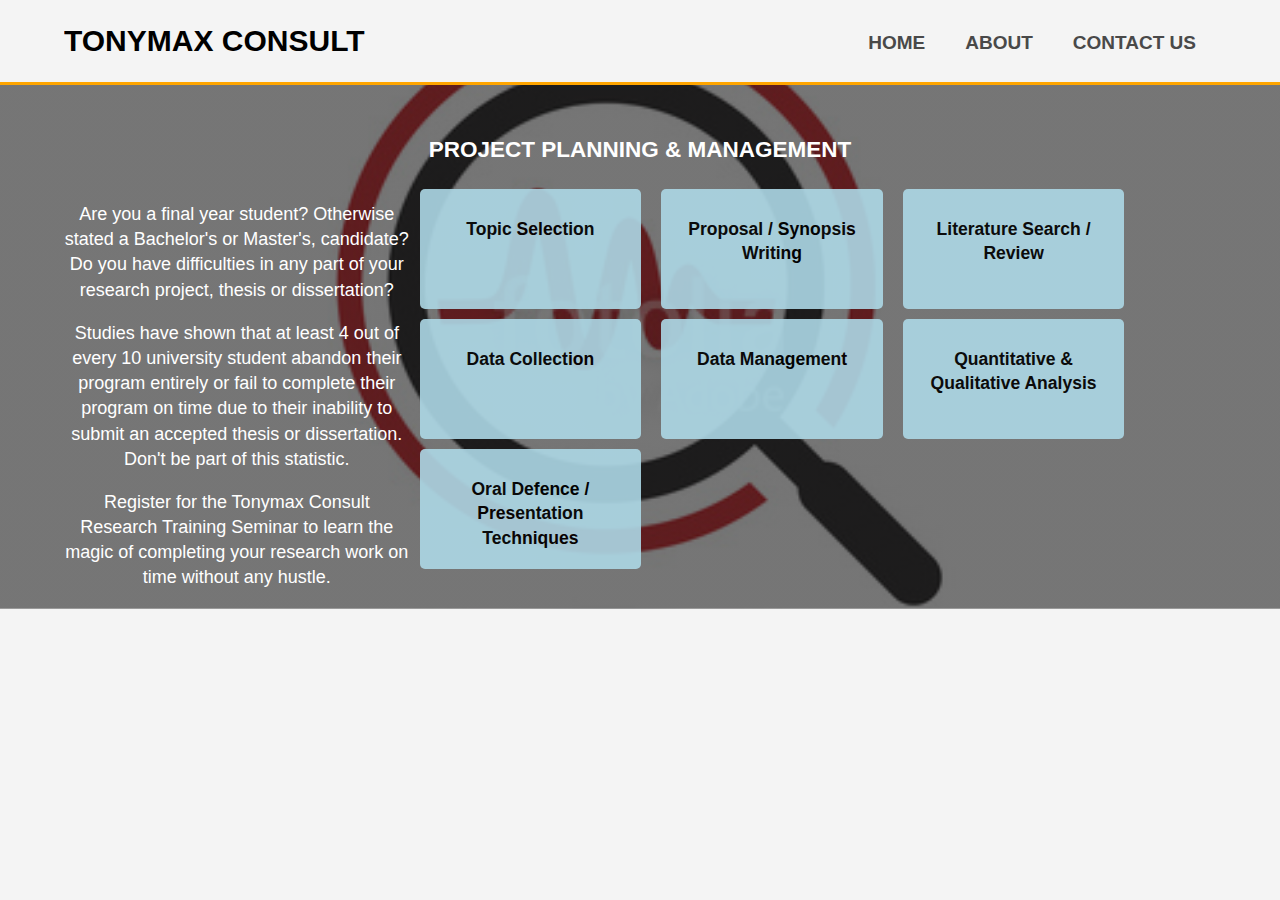
<file: assets/pages/acad.html>
<!DOCTYPE html>
<html>
<head>
	<title>TonyMax | Research</title>
	<meta charset="UTF-8">
	<meta name="viewport" name="width=device-width initial-scale=1">
	<link rel="stylesheet" type="text/css" href="../css/style.css">
	<link rel="stylesheet" href="../css/font-awesome/css/all.min.css">
</head>
<body>
		<header>
	        <div class="container">
	            <div id="branding">
	                <h1>TONYMAX CONSULT</h1>
	            </div>
	            <nav>
	                <ul>
	                    <li><a href="../../index.html">Home</a></li>
	                    <li><a href="../../#about_page">About</a></li>
	                    <li><a href="../../#newsletter">Contact Us</a></li>
	                </ul>
	            </nav>
	        </div>
        </header>
	<section id="acad_boxes">
		<div class="container">
			<h2>Project Planning & Management</h2>
			<div class="box-text">
				<p>
					Are you a final year student? Otherwise stated a Bachelor's or Master's, candidate? 
					Do you have difficulties in any part of your research project, thesis or dissertation?
				</p>
				<p>
					Studies have shown that at least 4 out of every 10 university student abandon their 
					program entirely or fail to complete their program on time due to their inability to 
					submit an accepted thesis or dissertation. Don't be part of this statistic.
				</p>
				<p>
					Register for the Tonymax Consult Research Training Seminar to learn the magic of completing
					your research work on time without any hustle.
				</p>
			</div>
			<div class="box-wraper">
				<a href="packages.html">
					<div class="box">
						<h3>Topic Selection</h3>
					</div>
				</a>
				<a href="packages.html">
					<div class="box">
						<h3>Proposal / Synopsis Writing</h3>
					</div>
				</a>
				<a href="packages.html">
					<div class="box">
						<h3>Literature Search / Review</h3>
					</div>
				</a>
				<a href="packages.html">
					<div class="box">
						<h3>Data Collection</h3>
					</div>
				</a>
				<a href="packages.html">
					<div class="box">
						<h3>Data Management</h3>
					</div>
				</a>
				<a href="packages.html">
					<div class="box">
						<h3>Quantitative & Qualitative Analysis</h3>
					</div>
				</a>
				<a href="packages.html">
					<div class="box">
						<h3>Oral Defence / Presentation Techniques</h3>
					</div>
				</a>
			</div>
		</div>
	</section>
</body>
</html>
</file>
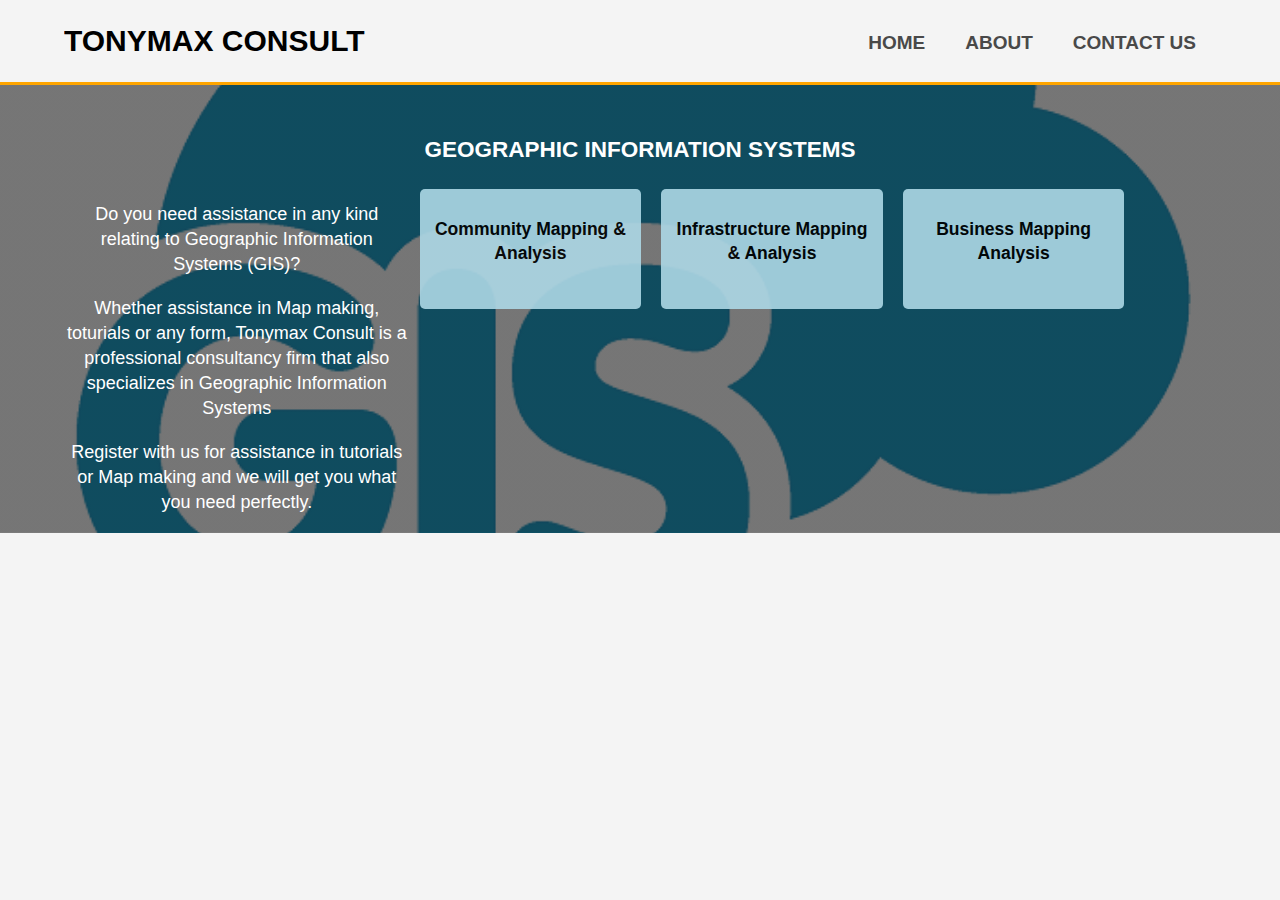
<file: assets/pages/gis.html>
<!DOCTYPE html>
<html>
<head>
	<title>TonyMax | GIS</title>
	<meta charset="UTF-8">
	<meta name="viewport" name="width=device-width initial-scale=1">
	<link rel="stylesheet" type="text/css" href="../css/style.css">
	<link rel="stylesheet" href="../css/font-awesome/css/all.min.css">
</head>
<body>
		<header>
	        <div class="container">
	            <div id="branding">
	                <h1>TONYMAX CONSULT</h1>
	            </div>
	            <nav>
	                <ul>
	                    <li><a href="../../index.html">Home</a></li>
	                    <li><a href="../../#about_page">About</a></li>
	                    <li><a href="../../#newsletter">Contact Us</a></li>
	                </ul>
	            </nav>
	        </div>
        </header>
	<section id="gis_boxes">
		<div class="container">
			<h2>Geographic Information Systems</h2>
			<div class="box-text">
				<p>
					Do you need assistance in any kind relating to Geographic Information Systems (GIS)?
				</p>
				<p>
					Whether assistance in Map making, toturials or any form, Tonymax Consult is a professional 
					consultancy firm that also specializes in Geographic Information Systems
				</p>
				<p>
					Register with us for assistance in tutorials or Map making and we will get you what you need 
					perfectly. 
				</p>
			</div>
			<div class="box-wraper">
				<a href="packages.html">
					<div class="box">
						<h3>Community Mapping & Analysis</h3>
					</div>
				</a>
				<a href="packages.html">
					<div class="box">
						<h3>Infrastructure Mapping & Analysis</h3>
					</div>
				</a>
				<a href="packages.html">
					<div class="box">
						<h3>Business Mapping Analysis</h3>
					</div>
				</a>
			</div>
		</div>
	</section>
</body>
</html>
</file>
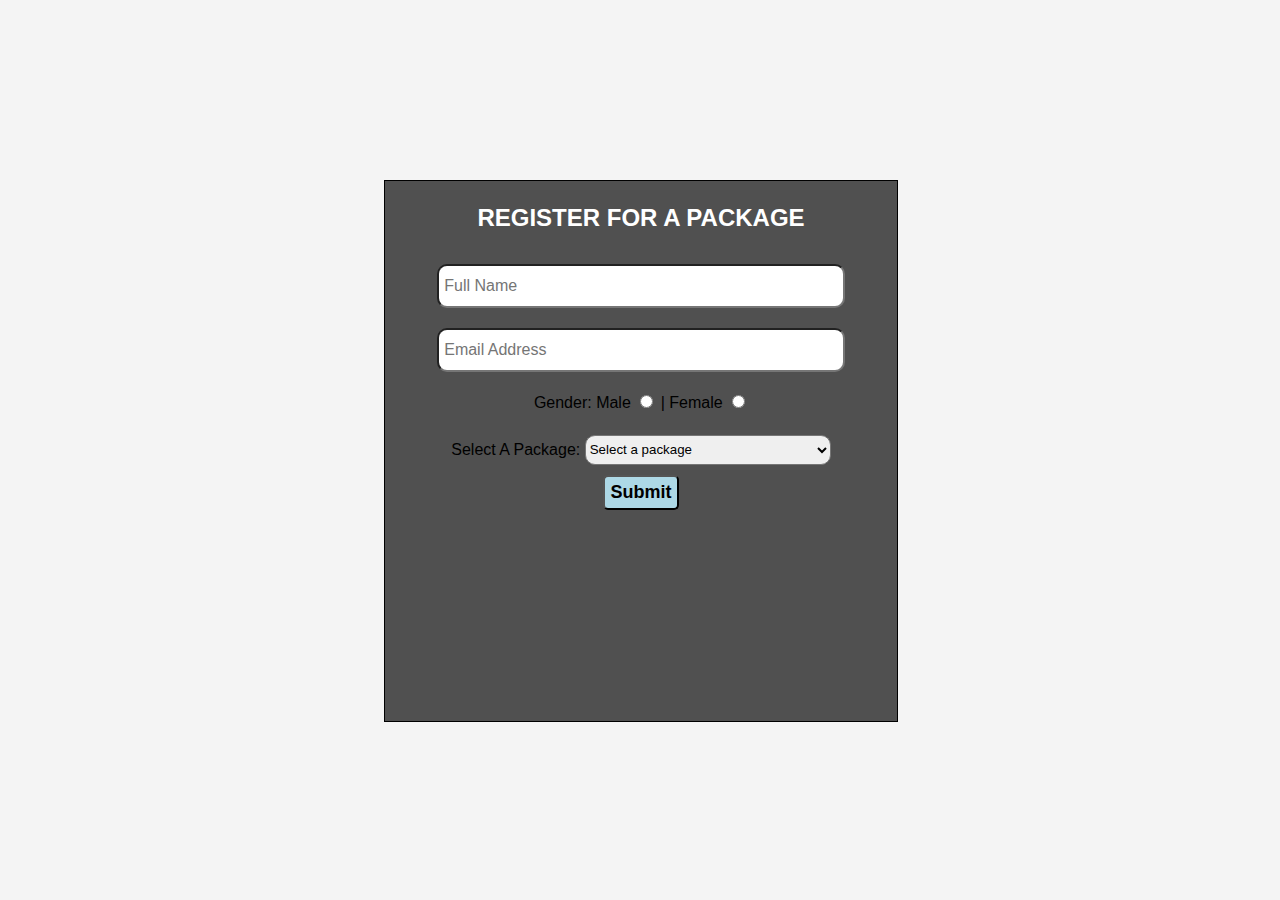
<file: assets/pages/packages.html>
<!DOCTYPE html>
<html>
<head>
	<title>TonyMax | Packages</title>
	<meta charset="UTF-8">
	<meta name="viewport" name="width=device-width initial-scale=1">
	<link rel="stylesheet" type="text/css" href="../css/style.css">
	<link rel="stylesheet" href="../css/font-awesome/css/all.min.css">
</head>
<body>
	<form id="form-package" action="" method="POST">
	<h2>REGISTER FOR A PACKAGE</h2>
		<div class="form-field">
			<input type="text" name="name_pack" placeholder="Full Name">
		</div>
		<div class="form-field">
			<input type="text" name="email_pack" placeholder="Email Address">
		</div>
		<div class="form-field">
			Gender: Male <input type="radio" name="gender" value="male"> | Female <input type="radio" name="gender" value="female"> 
		</div>
		<div class="form-field">
		Select A Package:
			<select name="package">
				<option value="">Select a package</option>
				<option value="acad">Academic Research Consulting</option>
				<option value="project">Project Planning & Management</option>
				<option value="gis">Geographic Information Systems</option>
			</select>
		</div>
		<input type="submit" name="submit_pack" value="Submit">
	</form>

	<script type="text/javascript" src="../js/jquery.min.js"></script>
	<script type="text/javascript" src="../js/main.js"></script>
</body>
</html>
</file>
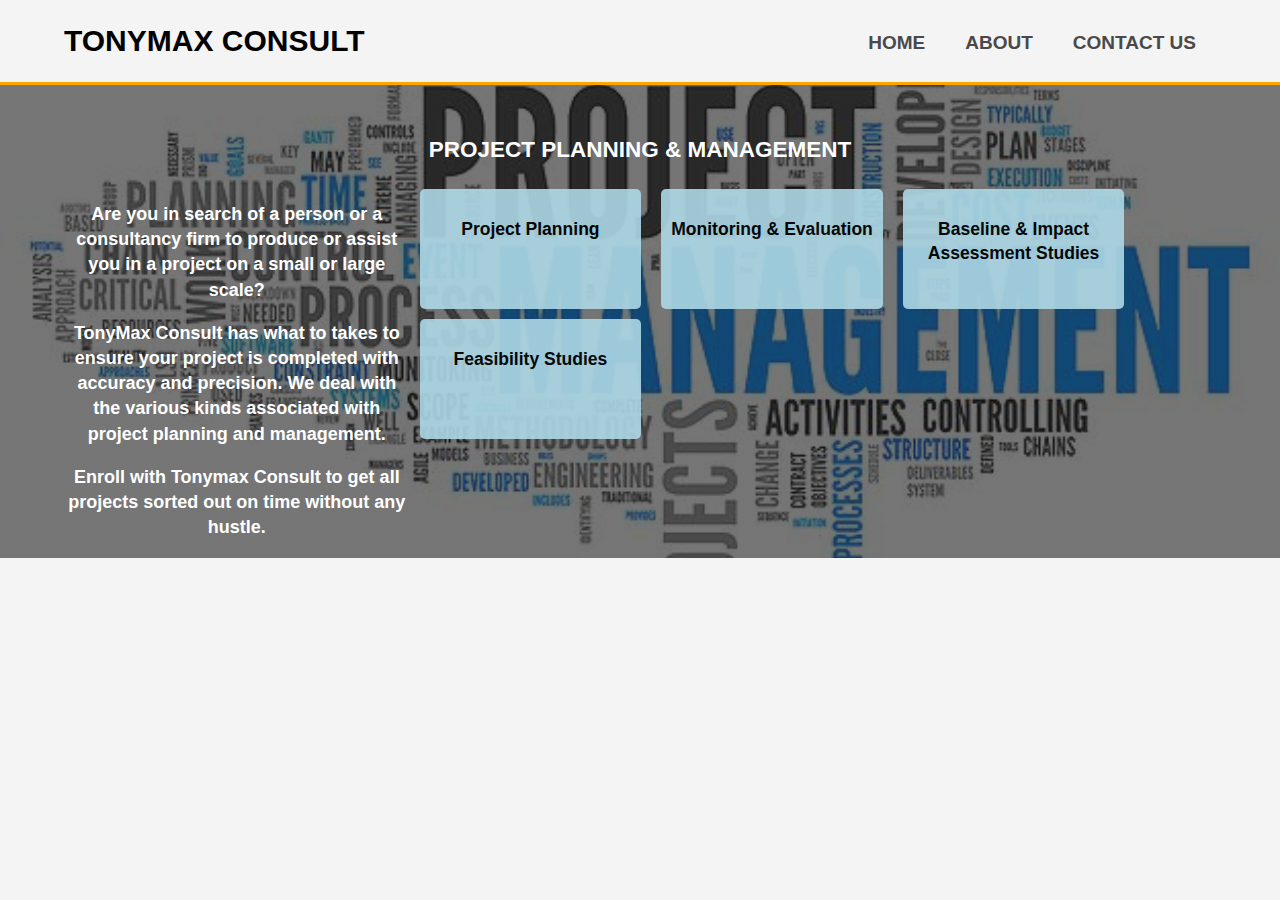
<file: assets/pages/project.html>
<!DOCTYPE html>
<html>
<head>
	<title>TonyMax | Project</title>
	<meta charset="UTF-8">
	<meta name="viewport" name="width=device-width initial-scale=1">
	<link rel="stylesheet" type="text/css" href="../css/style.css">
	<link rel="stylesheet" href="../css/font-awesome/css/all.min.css">
</head>
<body>
		<header>
	        <div class="container">
	            <div id="branding">
	                <h1>TONYMAX CONSULT</h1>
	            </div>
	            <nav>
	                <ul>
	                    <li><a href="../../index.html">Home</a></li>
	                    <li><a href="../../#about_page">About</a></li>
	                    <li><a href="../../#newsletter">Contact Us</a></li>
	                </ul>
	            </nav>
	        </div>
        </header>
	<section id="proj_boxes">
		<div class="container">
			<h2>Project Planning & Management</h2>
			<div class="box-text">
				<p>
					Are you in search of a person or a consultancy firm to produce or assist you in 
					a project on a small or large scale?
				</p>
				<p>
					TonyMax Consult has what to takes to ensure your project is completed with accuracy and precision.
					We deal with the various kinds associated with project planning and management.
				</p>
				<p>
					Enroll with Tonymax Consult to get all projects sorted out on time without any hustle.
				</p>
			</div>
			<div class="box-wraper">
				<a href="packages.html">
					<div class="box">
						<h3>Project Planning</h3>
					</div>
				</a>
				<a href="packages.html">
					<div class="box">
						<h3>Monitoring & Evaluation</h3>
					</div>
				</a>
				<a href="packages.html">
					<div class="box">
						<h3>Baseline & Impact Assessment Studies</h3>
					</div>
				</a>
				<a href="packages.html">
					<div class="box">
						<h3>Feasibility Studies</h3>
					</div>
				</a>
			</div>
		</div>
	</section>
</body>
</html>
<i class="fa fa-menu"></i>
</file>
<file: assets/css/style.css>
body {
    margin: 0;
    padding: 0;
    font: 15px/1.4 Arial, Helvetica, sans-serif;
    background: #f4f4f4;
}
#inner {
    overflow: hidden;
}

/*Global*/
.container {
    width: 90%;
    margin: 0 auto;
    overflow: hidden;
}
ul {
    margin: 0;
    padding: 0;
}

/*Header*/
header {
    color: #000;
    height: 100%;
    border-bottom: orange 3px solid;
}
header li {
    float: left;
    display: inline;
    padding: 0 20px;
    color: inherit;
}
header a {
    text-transform: uppercase;
    text-decoration: none;
    color: #494949; 
    font-size: 19px;
    font-weight: bold;
}
header #branding h1 a {
    text-transform: uppercase;
    text-decoration: none;
    color: #000; 
    font-size: 25px;
    font-weight: bold;
}
header #branding {
    float: left;
    font-size: 15px;
} 
header nav {
    float: right;
    margin-top:30px; 
}
header a:hover {
    color: #000;
}
/*Showcase*/
#showcase {
    background: linear-gradient(rgba(26, 26, 26, 0.6), rgba(26, 26, 26, 0.6)), url('../images/homebg.jpg');
    min-height: 100vh;
    background-size: cover;
    text-align: center;
    color: #fff;
    font-size: 20px;
}
#showcase h1 {
    font-weight: bold;
    font-size: 30px;
    padding-top:20%; 
}
#showcase a {
    color: #fff;
    text-decoration: none;
}
/* About Us */
#about {
    width: 60%;
    float: left;
    padding: 10px 3px 10px 10px;
    text-align: justify;
    font-size: 20px;
    color: #565656;
}
#about h2 {
    border-bottom: .1px solid silver;
    color: #000;
}
#programs {
    width:30%;
    line-height: 30px;
    margin: 10px;
    padding: 10px;
    float: right;
    text-align: center;
    background: #242424;
    font-size: 20px;
    color: #565656;
}
#programs h2 {
    border-bottom: .1px solid silver;
    color: #fff;
}
#programs ul li {
    list-style: none;
}
#programs ul li a {
    font-size: 22px;
}
#programs ul li ul li {
    list-style: none;
}
#services article {
    width: 100%;   
    overflow: hidden;
    font-size: 20px;
    line-height: 32px;
    color: #565656;
    border-bottom: 1px solid #505050;
    padding: 20px;
}
#services h2 {
    text-align: center;
    font-size: 30px;
}
#services h3 {
    color: #505050;
}
#services a {
    text-decoration: none;
}
#services #acad {
    background: lightblue;
}
#services #proj {
    background: silver;
}
#services #gis {
    background: lightblue;
}
#services article img {
    width: 20%;
    height: 10%;
    border-radius: 50%;
    float: left;
    padding: 25px 0 10px 12%;
}
#services article div {
    width: 60%;
    float: right;
}
#newsletter {
    background: #242424;
    color: #ffffff;
    min-height: 70px;
    text-align: center;
}
#newsletter p{
    text-align: center;
}
#newsletter input[type="text"], #newsletter input[type="email"] {
    width: 30%;
    border-radius: 5px;
    height: 25px;
    padding: 5px;
    font-size: 18px;
}
#newsletter textarea {
    width: 30%;
    border-radius: 5px;
    height: 35px;
    padding: 5px;
    font-size: 18px;
    resize:none;
}
input[type="submit"] {
    width: 15%;
    padding: 5px;
    background:lightblue;
    border-radius:5px;
    cursor: pointer;
    font-size: 18px;
    font-weight: bold;
}
footer {
    text-align: center;
    background:black;
    color:white;
    padding: 20px;
    font-size: 20px;
}
footer p{
    margin: 0;
    padding: 0;
}
.current {
   color: gold; 
}
#acad_boxes {
    width: 100%;
    background: linear-gradient(rgba(26, 26, 26, 0.6), rgba(26, 26, 26, 0.6)), url('../images/research.jpg') no-repeat;   
    background-size: cover;
    background-position: center;
    color: #fff;
    text-align: center;
}
#acad_boxes h2 {
    padding: 30px 0 0 0;
    text-align: center;
    text-transform: uppercase;
}
#proj_boxes {
    width: 100%;
    background: linear-gradient(rgba(26, 26, 26, 0.6), rgba(26, 26, 26, 0.6)), url('../images/plan.png') no-repeat;   
    background-size: cover;
    background-position: center;
    color: #fff;
    text-align: center;
}
#proj_boxes h2 {
    padding: 30px 0 0 0;
    text-align: center;
    text-transform: uppercase;
}
#proj_boxes .box-text {
    font-weight: bold;
}
#gis_boxes {
    width: 100%;
    background: linear-gradient(rgba(26, 26, 26, 0.6), rgba(26, 26, 26, 0.6)), url('../images/gis.png') no-repeat;   
    background-size: cover;
    background-position: center;
    color: #fff;
    text-align: center;
}
#gis_boxes h2 {
    padding: 30px 0 0 0;
    text-align: center;
    text-transform: uppercase;
}
.box {
    width: 25%;
    height: 100px;
    background-color: lightblue;
    opacity: .9;
    color: #000;
    padding: 10px;
    border-radius: 5px;
    float: left;
    margin: 5px 10px;
    cursor: pointer;
}
.box-wraper {
    width: 70%;
    margin: 0 auto;
    text-align: center;
    float: right;
}
.box-text {
    width: 30%;
    margin: 0 auto;
    float: left;
}
.box-text p {
    font-size: 18px;
}
.box:hover {
    opacity: .5;
}
#form-package {
    position: absolute;
    width: 40%;
    height: 60%;
    border: 1px solid #000;
    text-align: center;
    background: #505050;
    font-size: 16px;
}
#form-package h2 {
    color: #fff;
}
#form-package .form-field{
    padding: 10px;
}
#form-package input[type="text"], #form-package input[type="email"] {
    width: 80%;
    height: 30px;
    border-radius: 10px;
    padding: 5px;
    font-size: 16px;
}
#form-package select {
    width: 50%;
    height: 30px;
    border-radius: 10px;
}
@media (max-width: 768px) {
    header #branding {
        float: none;
        text-align: center;
        width: 100%;
    }
    header nav {
        float: none;
        text-align: center;
        width: 100%;
    }
    header nav li {
        float: none;
        text-align: center;
        width: 100%;
    }
    #newsletter h1 {
        float: none;
        text-align: center;
        width: 100%;
    }
    #about {
        float: none;
        text-align: center;
        width: 100%;
    }
    #programs {
        float: none;
        text-align: center;
        width: 100%;
    }
    #services article img {
        float: none;
        text-align: center;
        width: 100%;
    }
     #services article div {
        float: none;
        text-align: center;
        width: 100%;
    }
    .box-wraper {
        width: 100%;
    }
    .box-text {
        width: 100%;
    }
    .box {
        width: 35%;
    }
    header {
        padding-bottom: 10px;
    }
    #about p {
        width: 90%;
    }
    #programs ul {
        width: 90%;
    }
    
    #services {
        text-align: center;
    }
    #services article ul li, #services article h3 {
        width: 90%;
    }
    #services article img {
        width: 30%;
    }
    #services article ul {
        list-style: none;
    }
    #boxes .box img {
        width: 30%;
    }
    #newsletter input[type="text"], #newsletter input[type="email"], #newsletter textarea {
        width: 100%;
    }
    input[type="submit"] {
        width: 50%;
    }
    #form-package {
        width: 90%;
        height: 90%;
    }
    #form-package select {
        width: 70%
    }
}
</file>
<file: assets/css/font-awesome/css/all.min.css>
/*!
 * Font Awesome Free 5.3.1 by @fontawesome - https://fontawesome.com
 * License - https://fontawesome.com/license/free (Icons: CC BY 4.0, Fonts: SIL OFL 1.1, Code: MIT License)
 */
.fa,.fab,.fal,.far,.fas{-moz-osx-font-smoothing:grayscale;-webkit-font-smoothing:antialiased;display:inline-block;font-style:normal;font-variant:normal;text-rendering:auto;line-height:1}.fa-lg{font-size:1.33333em;line-height:.75em;vertical-align:-.0667em}.fa-xs{font-size:.75em}.fa-sm{font-size:.875em}.fa-1x{font-size:1em}.fa-2x{font-size:2em}.fa-3x{font-size:3em}.fa-4x{font-size:4em}.fa-5x{font-size:5em}.fa-6x{font-size:6em}.fa-7x{font-size:7em}.fa-8x{font-size:8em}.fa-9x{font-size:9em}.fa-10x{font-size:10em}.fa-fw{text-align:center;width:1.25em}.fa-ul{list-style-type:none;margin-left:2.5em;padding-left:0}.fa-ul>li{position:relative}.fa-li{left:-2em;position:absolute;text-align:center;width:2em;line-height:inherit}.fa-border{border:.08em solid #eee;border-radius:.1em;padding:.2em .25em .15em}.fa-pull-left{float:left}.fa-pull-right{float:right}.fa.fa-pull-left,.fab.fa-pull-left,.fal.fa-pull-left,.far.fa-pull-left,.fas.fa-pull-left{margin-right:.3em}.fa.fa-pull-right,.fab.fa-pull-right,.fal.fa-pull-right,.far.fa-pull-right,.fas.fa-pull-right{margin-left:.3em}.fa-spin{animation:fa-spin 2s infinite linear}.fa-pulse{animation:fa-spin 1s infinite steps(8)}@keyframes fa-spin{0%{transform:rotate(0deg)}to{transform:rotate(1turn)}}.fa-rotate-90{-ms-filter:"progid:DXImageTransform.Microsoft.BasicImage(rotation=1)";transform:rotate(90deg)}.fa-rotate-180{-ms-filter:"progid:DXImageTransform.Microsoft.BasicImage(rotation=2)";transform:rotate(180deg)}.fa-rotate-270{-ms-filter:"progid:DXImageTransform.Microsoft.BasicImage(rotation=3)";transform:rotate(270deg)}.fa-flip-horizontal{-ms-filter:"progid:DXImageTransform.Microsoft.BasicImage(rotation=0, mirror=1)";transform:scaleX(-1)}.fa-flip-vertical{transform:scaleY(-1)}.fa-flip-horizontal.fa-flip-vertical,.fa-flip-vertical{-ms-filter:"progid:DXImageTransform.Microsoft.BasicImage(rotation=2, mirror=1)"}.fa-flip-horizontal.fa-flip-vertical{transform:scale(-1)}:root .fa-flip-horizontal,:root .fa-flip-vertical,:root .fa-rotate-90,:root .fa-rotate-180,:root .fa-rotate-270{-webkit-filter:none;filter:none}.fa-stack{display:inline-block;height:2em;line-height:2em;position:relative;vertical-align:middle;width:2em}.fa-stack-1x,.fa-stack-2x{left:0;position:absolute;text-align:center;width:100%}.fa-stack-1x{line-height:inherit}.fa-stack-2x{font-size:2em}.fa-inverse{color:#fff}.fa-500px:before{content:"\f26e"}.fa-accessible-icon:before{content:"\f368"}.fa-accusoft:before{content:"\f369"}.fa-ad:before{content:"\f641"}.fa-address-book:before{content:"\f2b9"}.fa-address-card:before{content:"\f2bb"}.fa-adjust:before{content:"\f042"}.fa-adn:before{content:"\f170"}.fa-adversal:before{content:"\f36a"}.fa-affiliatetheme:before{content:"\f36b"}.fa-air-freshener:before{content:"\f5d0"}.fa-algolia:before{content:"\f36c"}.fa-align-center:before{content:"\f037"}.fa-align-justify:before{content:"\f039"}.fa-align-left:before{content:"\f036"}.fa-align-right:before{content:"\f038"}.fa-alipay:before{content:"\f642"}.fa-allergies:before{content:"\f461"}.fa-amazon:before{content:"\f270"}.fa-amazon-pay:before{content:"\f42c"}.fa-ambulance:before{content:"\f0f9"}.fa-american-sign-language-interpreting:before{content:"\f2a3"}.fa-amilia:before{content:"\f36d"}.fa-anchor:before{content:"\f13d"}.fa-android:before{content:"\f17b"}.fa-angellist:before{content:"\f209"}.fa-angle-double-down:before{content:"\f103"}.fa-angle-double-left:before{content:"\f100"}.fa-angle-double-right:before{content:"\f101"}.fa-angle-double-up:before{content:"\f102"}.fa-angle-down:before{content:"\f107"}.fa-angle-left:before{content:"\f104"}.fa-angle-right:before{content:"\f105"}.fa-angle-up:before{content:"\f106"}.fa-angry:before{content:"\f556"}.fa-angrycreative:before{content:"\f36e"}.fa-angular:before{content:"\f420"}.fa-ankh:before{content:"\f644"}.fa-app-store:before{content:"\f36f"}.fa-app-store-ios:before{content:"\f370"}.fa-apper:before{content:"\f371"}.fa-apple:before{content:"\f179"}.fa-apple-alt:before{content:"\f5d1"}.fa-apple-pay:before{content:"\f415"}.fa-archive:before{content:"\f187"}.fa-archway:before{content:"\f557"}.fa-arrow-alt-circle-down:before{content:"\f358"}.fa-arrow-alt-circle-left:before{content:"\f359"}.fa-arrow-alt-circle-right:before{content:"\f35a"}.fa-arrow-alt-circle-up:before{content:"\f35b"}.fa-arrow-circle-down:before{content:"\f0ab"}.fa-arrow-circle-left:before{content:"\f0a8"}.fa-arrow-circle-right:before{content:"\f0a9"}.fa-arrow-circle-up:before{content:"\f0aa"}.fa-arrow-down:before{content:"\f063"}.fa-arrow-left:before{content:"\f060"}.fa-arrow-right:before{content:"\f061"}.fa-arrow-up:before{content:"\f062"}.fa-arrows-alt:before{content:"\f0b2"}.fa-arrows-alt-h:before{content:"\f337"}.fa-arrows-alt-v:before{content:"\f338"}.fa-assistive-listening-systems:before{content:"\f2a2"}.fa-asterisk:before{content:"\f069"}.fa-asymmetrik:before{content:"\f372"}.fa-at:before{content:"\f1fa"}.fa-atlas:before{content:"\f558"}.fa-atom:before{content:"\f5d2"}.fa-audible:before{content:"\f373"}.fa-audio-description:before{content:"\f29e"}.fa-autoprefixer:before{content:"\f41c"}.fa-avianex:before{content:"\f374"}.fa-aviato:before{content:"\f421"}.fa-award:before{content:"\f559"}.fa-aws:before{content:"\f375"}.fa-backspace:before{content:"\f55a"}.fa-backward:before{content:"\f04a"}.fa-balance-scale:before{content:"\f24e"}.fa-ban:before{content:"\f05e"}.fa-band-aid:before{content:"\f462"}.fa-bandcamp:before{content:"\f2d5"}.fa-barcode:before{content:"\f02a"}.fa-bars:before{content:"\f0c9"}.fa-baseball-ball:before{content:"\f433"}.fa-basketball-ball:before{content:"\f434"}.fa-bath:before{content:"\f2cd"}.fa-battery-empty:before{content:"\f244"}.fa-battery-full:before{content:"\f240"}.fa-battery-half:before{content:"\f242"}.fa-battery-quarter:before{content:"\f243"}.fa-battery-three-quarters:before{content:"\f241"}.fa-bed:before{content:"\f236"}.fa-beer:before{content:"\f0fc"}.fa-behance:before{content:"\f1b4"}.fa-behance-square:before{content:"\f1b5"}.fa-bell:before{content:"\f0f3"}.fa-bell-slash:before{content:"\f1f6"}.fa-bezier-curve:before{content:"\f55b"}.fa-bible:before{content:"\f647"}.fa-bicycle:before{content:"\f206"}.fa-bimobject:before{content:"\f378"}.fa-binoculars:before{content:"\f1e5"}.fa-birthday-cake:before{content:"\f1fd"}.fa-bitbucket:before{content:"\f171"}.fa-bitcoin:before{content:"\f379"}.fa-bity:before{content:"\f37a"}.fa-black-tie:before{content:"\f27e"}.fa-blackberry:before{content:"\f37b"}.fa-blender:before{content:"\f517"}.fa-blind:before{content:"\f29d"}.fa-blogger:before{content:"\f37c"}.fa-blogger-b:before{content:"\f37d"}.fa-bluetooth:before{content:"\f293"}.fa-bluetooth-b:before{content:"\f294"}.fa-bold:before{content:"\f032"}.fa-bolt:before{content:"\f0e7"}.fa-bomb:before{content:"\f1e2"}.fa-bone:before{content:"\f5d7"}.fa-bong:before{content:"\f55c"}.fa-book:before{content:"\f02d"}.fa-book-open:before{content:"\f518"}.fa-book-reader:before{content:"\f5da"}.fa-bookmark:before{content:"\f02e"}.fa-bowling-ball:before{content:"\f436"}.fa-box:before{content:"\f466"}.fa-box-open:before{content:"\f49e"}.fa-boxes:before{content:"\f468"}.fa-braille:before{content:"\f2a1"}.fa-brain:before{content:"\f5dc"}.fa-briefcase:before{content:"\f0b1"}.fa-briefcase-medical:before{content:"\f469"}.fa-broadcast-tower:before{content:"\f519"}.fa-broom:before{content:"\f51a"}.fa-brush:before{content:"\f55d"}.fa-btc:before{content:"\f15a"}.fa-bug:before{content:"\f188"}.fa-building:before{content:"\f1ad"}.fa-bullhorn:before{content:"\f0a1"}.fa-bullseye:before{content:"\f140"}.fa-burn:before{content:"\f46a"}.fa-buromobelexperte:before{content:"\f37f"}.fa-bus:before{content:"\f207"}.fa-bus-alt:before{content:"\f55e"}.fa-business-time:before{content:"\f64a"}.fa-buysellads:before{content:"\f20d"}.fa-calculator:before{content:"\f1ec"}.fa-calendar:before{content:"\f133"}.fa-calendar-alt:before{content:"\f073"}.fa-calendar-check:before{content:"\f274"}.fa-calendar-minus:before{content:"\f272"}.fa-calendar-plus:before{content:"\f271"}.fa-calendar-times:before{content:"\f273"}.fa-camera:before{content:"\f030"}.fa-camera-retro:before{content:"\f083"}.fa-cannabis:before{content:"\f55f"}.fa-capsules:before{content:"\f46b"}.fa-car:before{content:"\f1b9"}.fa-car-alt:before{content:"\f5de"}.fa-car-battery:before{content:"\f5df"}.fa-car-crash:before{content:"\f5e1"}.fa-car-side:before{content:"\f5e4"}.fa-caret-down:before{content:"\f0d7"}.fa-caret-left:before{content:"\f0d9"}.fa-caret-right:before{content:"\f0da"}.fa-caret-square-down:before{content:"\f150"}.fa-caret-square-left:before{content:"\f191"}.fa-caret-square-right:before{content:"\f152"}.fa-caret-square-up:before{content:"\f151"}.fa-caret-up:before{content:"\f0d8"}.fa-cart-arrow-down:before{content:"\f218"}.fa-cart-plus:before{content:"\f217"}.fa-cc-amazon-pay:before{content:"\f42d"}.fa-cc-amex:before{content:"\f1f3"}.fa-cc-apple-pay:before{content:"\f416"}.fa-cc-diners-club:before{content:"\f24c"}.fa-cc-discover:before{content:"\f1f2"}.fa-cc-jcb:before{content:"\f24b"}.fa-cc-mastercard:before{content:"\f1f1"}.fa-cc-paypal:before{content:"\f1f4"}.fa-cc-stripe:before{content:"\f1f5"}.fa-cc-visa:before{content:"\f1f0"}.fa-centercode:before{content:"\f380"}.fa-certificate:before{content:"\f0a3"}.fa-chalkboard:before{content:"\f51b"}.fa-chalkboard-teacher:before{content:"\f51c"}.fa-charging-station:before{content:"\f5e7"}.fa-chart-area:before{content:"\f1fe"}.fa-chart-bar:before{content:"\f080"}.fa-chart-line:before{content:"\f201"}.fa-chart-pie:before{content:"\f200"}.fa-check:before{content:"\f00c"}.fa-check-circle:before{content:"\f058"}.fa-check-double:before{content:"\f560"}.fa-check-square:before{content:"\f14a"}.fa-chess:before{content:"\f439"}.fa-chess-bishop:before{content:"\f43a"}.fa-chess-board:before{content:"\f43c"}.fa-chess-king:before{content:"\f43f"}.fa-chess-knight:before{content:"\f441"}.fa-chess-pawn:before{content:"\f443"}.fa-chess-queen:before{content:"\f445"}.fa-chess-rook:before{content:"\f447"}.fa-chevron-circle-down:before{content:"\f13a"}.fa-chevron-circle-left:before{content:"\f137"}.fa-chevron-circle-right:before{content:"\f138"}.fa-chevron-circle-up:before{content:"\f139"}.fa-chevron-down:before{content:"\f078"}.fa-chevron-left:before{content:"\f053"}.fa-chevron-right:before{content:"\f054"}.fa-chevron-up:before{content:"\f077"}.fa-child:before{content:"\f1ae"}.fa-chrome:before{content:"\f268"}.fa-church:before{content:"\f51d"}.fa-circle:before{content:"\f111"}.fa-circle-notch:before{content:"\f1ce"}.fa-city:before{content:"\f64f"}.fa-clipboard:before{content:"\f328"}.fa-clipboard-check:before{content:"\f46c"}.fa-clipboard-list:before{content:"\f46d"}.fa-clock:before{content:"\f017"}.fa-clone:before{content:"\f24d"}.fa-closed-captioning:before{content:"\f20a"}.fa-cloud:before{content:"\f0c2"}.fa-cloud-download-alt:before{content:"\f381"}.fa-cloud-upload-alt:before{content:"\f382"}.fa-cloudscale:before{content:"\f383"}.fa-cloudsmith:before{content:"\f384"}.fa-cloudversify:before{content:"\f385"}.fa-cocktail:before{content:"\f561"}.fa-code:before{content:"\f121"}.fa-code-branch:before{content:"\f126"}.fa-codepen:before{content:"\f1cb"}.fa-codiepie:before{content:"\f284"}.fa-coffee:before{content:"\f0f4"}.fa-cog:before{content:"\f013"}.fa-cogs:before{content:"\f085"}.fa-coins:before{content:"\f51e"}.fa-columns:before{content:"\f0db"}.fa-comment:before{content:"\f075"}.fa-comment-alt:before{content:"\f27a"}.fa-comment-dollar:before{content:"\f651"}.fa-comment-dots:before{content:"\f4ad"}.fa-comment-slash:before{content:"\f4b3"}.fa-comments:before{content:"\f086"}.fa-comments-dollar:before{content:"\f653"}.fa-compact-disc:before{content:"\f51f"}.fa-compass:before{content:"\f14e"}.fa-compress:before{content:"\f066"}.fa-concierge-bell:before{content:"\f562"}.fa-connectdevelop:before{content:"\f20e"}.fa-contao:before{content:"\f26d"}.fa-cookie:before{content:"\f563"}.fa-cookie-bite:before{content:"\f564"}.fa-copy:before{content:"\f0c5"}.fa-copyright:before{content:"\f1f9"}.fa-couch:before{content:"\f4b8"}.fa-cpanel:before{content:"\f388"}.fa-creative-commons:before{content:"\f25e"}.fa-creative-commons-by:before{content:"\f4e7"}.fa-creative-commons-nc:before{content:"\f4e8"}.fa-creative-commons-nc-eu:before{content:"\f4e9"}.fa-creative-commons-nc-jp:before{content:"\f4ea"}.fa-creative-commons-nd:before{content:"\f4eb"}.fa-creative-commons-pd:before{content:"\f4ec"}.fa-creative-commons-pd-alt:before{content:"\f4ed"}.fa-creative-commons-remix:before{content:"\f4ee"}.fa-creative-commons-sa:before{content:"\f4ef"}.fa-creative-commons-sampling:before{content:"\f4f0"}.fa-creative-commons-sampling-plus:before{content:"\f4f1"}.fa-creative-commons-share:before{content:"\f4f2"}.fa-credit-card:before{content:"\f09d"}.fa-crop:before{content:"\f125"}.fa-crop-alt:before{content:"\f565"}.fa-cross:before{content:"\f654"}.fa-crosshairs:before{content:"\f05b"}.fa-crow:before{content:"\f520"}.fa-crown:before{content:"\f521"}.fa-css3:before{content:"\f13c"}.fa-css3-alt:before{content:"\f38b"}.fa-cube:before{content:"\f1b2"}.fa-cubes:before{content:"\f1b3"}.fa-cut:before{content:"\f0c4"}.fa-cuttlefish:before{content:"\f38c"}.fa-d-and-d:before{content:"\f38d"}.fa-dashcube:before{content:"\f210"}.fa-database:before{content:"\f1c0"}.fa-deaf:before{content:"\f2a4"}.fa-delicious:before{content:"\f1a5"}.fa-deploydog:before{content:"\f38e"}.fa-deskpro:before{content:"\f38f"}.fa-desktop:before{content:"\f108"}.fa-deviantart:before{content:"\f1bd"}.fa-dharmachakra:before{content:"\f655"}.fa-diagnoses:before{content:"\f470"}.fa-dice:before{content:"\f522"}.fa-dice-five:before{content:"\f523"}.fa-dice-four:before{content:"\f524"}.fa-dice-one:before{content:"\f525"}.fa-dice-six:before{content:"\f526"}.fa-dice-three:before{content:"\f527"}.fa-dice-two:before{content:"\f528"}.fa-digg:before{content:"\f1a6"}.fa-digital-ocean:before{content:"\f391"}.fa-digital-tachograph:before{content:"\f566"}.fa-directions:before{content:"\f5eb"}.fa-discord:before{content:"\f392"}.fa-discourse:before{content:"\f393"}.fa-divide:before{content:"\f529"}.fa-dizzy:before{content:"\f567"}.fa-dna:before{content:"\f471"}.fa-dochub:before{content:"\f394"}.fa-docker:before{content:"\f395"}.fa-dollar-sign:before{content:"\f155"}.fa-dolly:before{content:"\f472"}.fa-dolly-flatbed:before{content:"\f474"}.fa-donate:before{content:"\f4b9"}.fa-door-closed:before{content:"\f52a"}.fa-door-open:before{content:"\f52b"}.fa-dot-circle:before{content:"\f192"}.fa-dove:before{content:"\f4ba"}.fa-download:before{content:"\f019"}.fa-draft2digital:before{content:"\f396"}.fa-drafting-compass:before{content:"\f568"}.fa-draw-polygon:before{content:"\f5ee"}.fa-dribbble:before{content:"\f17d"}.fa-dribbble-square:before{content:"\f397"}.fa-dropbox:before{content:"\f16b"}.fa-drum:before{content:"\f569"}.fa-drum-steelpan:before{content:"\f56a"}.fa-drupal:before{content:"\f1a9"}.fa-dumbbell:before{content:"\f44b"}.fa-dyalog:before{content:"\f399"}.fa-earlybirds:before{content:"\f39a"}.fa-ebay:before{content:"\f4f4"}.fa-edge:before{content:"\f282"}.fa-edit:before{content:"\f044"}.fa-eject:before{content:"\f052"}.fa-elementor:before{content:"\f430"}.fa-ellipsis-h:before{content:"\f141"}.fa-ellipsis-v:before{content:"\f142"}.fa-ello:before{content:"\f5f1"}.fa-ember:before{content:"\f423"}.fa-empire:before{content:"\f1d1"}.fa-envelope:before{content:"\f0e0"}.fa-envelope-open:before{content:"\f2b6"}.fa-envelope-open-text:before{content:"\f658"}.fa-envelope-square:before{content:"\f199"}.fa-envira:before{content:"\f299"}.fa-equals:before{content:"\f52c"}.fa-eraser:before{content:"\f12d"}.fa-erlang:before{content:"\f39d"}.fa-ethereum:before{content:"\f42e"}.fa-etsy:before{content:"\f2d7"}.fa-euro-sign:before{content:"\f153"}.fa-exchange-alt:before{content:"\f362"}.fa-exclamation:before{content:"\f12a"}.fa-exclamation-circle:before{content:"\f06a"}.fa-exclamation-triangle:before{content:"\f071"}.fa-expand:before{content:"\f065"}.fa-expand-arrows-alt:before{content:"\f31e"}.fa-expeditedssl:before{content:"\f23e"}.fa-external-link-alt:before{content:"\f35d"}.fa-external-link-square-alt:before{content:"\f360"}.fa-eye:before{content:"\f06e"}.fa-eye-dropper:before{content:"\f1fb"}.fa-eye-slash:before{content:"\f070"}.fa-facebook:before{content:"\f09a"}.fa-facebook-f:before{content:"\f39e"}.fa-facebook-messenger:before{content:"\f39f"}.fa-facebook-square:before{content:"\f082"}.fa-fast-backward:before{content:"\f049"}.fa-fast-forward:before{content:"\f050"}.fa-fax:before{content:"\f1ac"}.fa-feather:before{content:"\f52d"}.fa-feather-alt:before{content:"\f56b"}.fa-female:before{content:"\f182"}.fa-fighter-jet:before{content:"\f0fb"}.fa-file:before{content:"\f15b"}.fa-file-alt:before{content:"\f15c"}.fa-file-archive:before{content:"\f1c6"}.fa-file-audio:before{content:"\f1c7"}.fa-file-code:before{content:"\f1c9"}.fa-file-contract:before{content:"\f56c"}.fa-file-download:before{content:"\f56d"}.fa-file-excel:before{content:"\f1c3"}.fa-file-export:before{content:"\f56e"}.fa-file-image:before{content:"\f1c5"}.fa-file-import:before{content:"\f56f"}.fa-file-invoice:before{content:"\f570"}.fa-file-invoice-dollar:before{content:"\f571"}.fa-file-medical:before{content:"\f477"}.fa-file-medical-alt:before{content:"\f478"}.fa-file-pdf:before{content:"\f1c1"}.fa-file-powerpoint:before{content:"\f1c4"}.fa-file-prescription:before{content:"\f572"}.fa-file-signature:before{content:"\f573"}.fa-file-upload:before{content:"\f574"}.fa-file-video:before{content:"\f1c8"}.fa-file-word:before{content:"\f1c2"}.fa-fill:before{content:"\f575"}.fa-fill-drip:before{content:"\f576"}.fa-film:before{content:"\f008"}.fa-filter:before{content:"\f0b0"}.fa-fingerprint:before{content:"\f577"}.fa-fire:before{content:"\f06d"}.fa-fire-extinguisher:before{content:"\f134"}.fa-firefox:before{content:"\f269"}.fa-first-aid:before{content:"\f479"}.fa-first-order:before{content:"\f2b0"}.fa-first-order-alt:before{content:"\f50a"}.fa-firstdraft:before{content:"\f3a1"}.fa-fish:before{content:"\f578"}.fa-flag:before{content:"\f024"}.fa-flag-checkered:before{content:"\f11e"}.fa-flask:before{content:"\f0c3"}.fa-flickr:before{content:"\f16e"}.fa-flipboard:before{content:"\f44d"}.fa-flushed:before{content:"\f579"}.fa-fly:before{content:"\f417"}.fa-folder:before{content:"\f07b"}.fa-folder-minus:before{content:"\f65d"}.fa-folder-open:before{content:"\f07c"}.fa-folder-plus:before{content:"\f65e"}.fa-font:before{content:"\f031"}.fa-font-awesome:before{content:"\f2b4"}.fa-font-awesome-alt:before{content:"\f35c"}.fa-font-awesome-flag:before{content:"\f425"}.fa-font-awesome-logo-full:before{content:"\f4e6"}.fa-fonticons:before{content:"\f280"}.fa-fonticons-fi:before{content:"\f3a2"}.fa-football-ball:before{content:"\f44e"}.fa-fort-awesome:before{content:"\f286"}.fa-fort-awesome-alt:before{content:"\f3a3"}.fa-forumbee:before{content:"\f211"}.fa-forward:before{content:"\f04e"}.fa-foursquare:before{content:"\f180"}.fa-free-code-camp:before{content:"\f2c5"}.fa-freebsd:before{content:"\f3a4"}.fa-frog:before{content:"\f52e"}.fa-frown:before{content:"\f119"}.fa-frown-open:before{content:"\f57a"}.fa-fulcrum:before{content:"\f50b"}.fa-funnel-dollar:before{content:"\f662"}.fa-futbol:before{content:"\f1e3"}.fa-galactic-republic:before{content:"\f50c"}.fa-galactic-senate:before{content:"\f50d"}.fa-gamepad:before{content:"\f11b"}.fa-gas-pump:before{content:"\f52f"}.fa-gavel:before{content:"\f0e3"}.fa-gem:before{content:"\f3a5"}.fa-genderless:before{content:"\f22d"}.fa-get-pocket:before{content:"\f265"}.fa-gg:before{content:"\f260"}.fa-gg-circle:before{content:"\f261"}.fa-gift:before{content:"\f06b"}.fa-git:before{content:"\f1d3"}.fa-git-square:before{content:"\f1d2"}.fa-github:before{content:"\f09b"}.fa-github-alt:before{content:"\f113"}.fa-github-square:before{content:"\f092"}.fa-gitkraken:before{content:"\f3a6"}.fa-gitlab:before{content:"\f296"}.fa-gitter:before{content:"\f426"}.fa-glass-martini:before{content:"\f000"}.fa-glass-martini-alt:before{content:"\f57b"}.fa-glasses:before{content:"\f530"}.fa-glide:before{content:"\f2a5"}.fa-glide-g:before{content:"\f2a6"}.fa-globe:before{content:"\f0ac"}.fa-globe-africa:before{content:"\f57c"}.fa-globe-americas:before{content:"\f57d"}.fa-globe-asia:before{content:"\f57e"}.fa-gofore:before{content:"\f3a7"}.fa-golf-ball:before{content:"\f450"}.fa-goodreads:before{content:"\f3a8"}.fa-goodreads-g:before{content:"\f3a9"}.fa-google:before{content:"\f1a0"}.fa-google-drive:before{content:"\f3aa"}.fa-google-play:before{content:"\f3ab"}.fa-google-plus:before{content:"\f2b3"}.fa-google-plus-g:before{content:"\f0d5"}.fa-google-plus-square:before{content:"\f0d4"}.fa-google-wallet:before{content:"\f1ee"}.fa-gopuram:before{content:"\f664"}.fa-graduation-cap:before{content:"\f19d"}.fa-gratipay:before{content:"\f184"}.fa-grav:before{content:"\f2d6"}.fa-greater-than:before{content:"\f531"}.fa-greater-than-equal:before{content:"\f532"}.fa-grimace:before{content:"\f57f"}.fa-grin:before{content:"\f580"}.fa-grin-alt:before{content:"\f581"}.fa-grin-beam:before{content:"\f582"}.fa-grin-beam-sweat:before{content:"\f583"}.fa-grin-hearts:before{content:"\f584"}.fa-grin-squint:before{content:"\f585"}.fa-grin-squint-tears:before{content:"\f586"}.fa-grin-stars:before{content:"\f587"}.fa-grin-tears:before{content:"\f588"}.fa-grin-tongue:before{content:"\f589"}.fa-grin-tongue-squint:before{content:"\f58a"}.fa-grin-tongue-wink:before{content:"\f58b"}.fa-grin-wink:before{content:"\f58c"}.fa-grip-horizontal:before{content:"\f58d"}.fa-grip-vertical:before{content:"\f58e"}.fa-gripfire:before{content:"\f3ac"}.fa-grunt:before{content:"\f3ad"}.fa-gulp:before{content:"\f3ae"}.fa-h-square:before{content:"\f0fd"}.fa-hacker-news:before{content:"\f1d4"}.fa-hacker-news-square:before{content:"\f3af"}.fa-hackerrank:before{content:"\f5f7"}.fa-hamsa:before{content:"\f665"}.fa-hand-holding:before{content:"\f4bd"}.fa-hand-holding-heart:before{content:"\f4be"}.fa-hand-holding-usd:before{content:"\f4c0"}.fa-hand-lizard:before{content:"\f258"}.fa-hand-paper:before{content:"\f256"}.fa-hand-peace:before{content:"\f25b"}.fa-hand-point-down:before{content:"\f0a7"}.fa-hand-point-left:before{content:"\f0a5"}.fa-hand-point-right:before{content:"\f0a4"}.fa-hand-point-up:before{content:"\f0a6"}.fa-hand-pointer:before{content:"\f25a"}.fa-hand-rock:before{content:"\f255"}.fa-hand-scissors:before{content:"\f257"}.fa-hand-spock:before{content:"\f259"}.fa-hands:before{content:"\f4c2"}.fa-hands-helping:before{content:"\f4c4"}.fa-handshake:before{content:"\f2b5"}.fa-hashtag:before{content:"\f292"}.fa-haykal:before{content:"\f666"}.fa-hdd:before{content:"\f0a0"}.fa-heading:before{content:"\f1dc"}.fa-headphones:before{content:"\f025"}.fa-headphones-alt:before{content:"\f58f"}.fa-headset:before{content:"\f590"}.fa-heart:before{content:"\f004"}.fa-heartbeat:before{content:"\f21e"}.fa-helicopter:before{content:"\f533"}.fa-highlighter:before{content:"\f591"}.fa-hips:before{content:"\f452"}.fa-hire-a-helper:before{content:"\f3b0"}.fa-history:before{content:"\f1da"}.fa-hockey-puck:before{content:"\f453"}.fa-home:before{content:"\f015"}.fa-hooli:before{content:"\f427"}.fa-hornbill:before{content:"\f592"}.fa-hospital:before{content:"\f0f8"}.fa-hospital-alt:before{content:"\f47d"}.fa-hospital-symbol:before{content:"\f47e"}.fa-hot-tub:before{content:"\f593"}.fa-hotel:before{content:"\f594"}.fa-hotjar:before{content:"\f3b1"}.fa-hourglass:before{content:"\f254"}.fa-hourglass-end:before{content:"\f253"}.fa-hourglass-half:before{content:"\f252"}.fa-hourglass-start:before{content:"\f251"}.fa-houzz:before{content:"\f27c"}.fa-html5:before{content:"\f13b"}.fa-hubspot:before{content:"\f3b2"}.fa-i-cursor:before{content:"\f246"}.fa-id-badge:before{content:"\f2c1"}.fa-id-card:before{content:"\f2c2"}.fa-id-card-alt:before{content:"\f47f"}.fa-image:before{content:"\f03e"}.fa-images:before{content:"\f302"}.fa-imdb:before{content:"\f2d8"}.fa-inbox:before{content:"\f01c"}.fa-indent:before{content:"\f03c"}.fa-industry:before{content:"\f275"}.fa-infinity:before{content:"\f534"}.fa-info:before{content:"\f129"}.fa-info-circle:before{content:"\f05a"}.fa-instagram:before{content:"\f16d"}.fa-internet-explorer:before{content:"\f26b"}.fa-ioxhost:before{content:"\f208"}.fa-italic:before{content:"\f033"}.fa-itunes:before{content:"\f3b4"}.fa-itunes-note:before{content:"\f3b5"}.fa-java:before{content:"\f4e4"}.fa-jedi:before{content:"\f669"}.fa-jedi-order:before{content:"\f50e"}.fa-jenkins:before{content:"\f3b6"}.fa-joget:before{content:"\f3b7"}.fa-joint:before{content:"\f595"}.fa-joomla:before{content:"\f1aa"}.fa-journal-whills:before{content:"\f66a"}.fa-js:before{content:"\f3b8"}.fa-js-square:before{content:"\f3b9"}.fa-jsfiddle:before{content:"\f1cc"}.fa-kaaba:before{content:"\f66b"}.fa-kaggle:before{content:"\f5fa"}.fa-key:before{content:"\f084"}.fa-keybase:before{content:"\f4f5"}.fa-keyboard:before{content:"\f11c"}.fa-keycdn:before{content:"\f3ba"}.fa-khanda:before{content:"\f66d"}.fa-kickstarter:before{content:"\f3bb"}.fa-kickstarter-k:before{content:"\f3bc"}.fa-kiss:before{content:"\f596"}.fa-kiss-beam:before{content:"\f597"}.fa-kiss-wink-heart:before{content:"\f598"}.fa-kiwi-bird:before{content:"\f535"}.fa-korvue:before{content:"\f42f"}.fa-landmark:before{content:"\f66f"}.fa-language:before{content:"\f1ab"}.fa-laptop:before{content:"\f109"}.fa-laptop-code:before{content:"\f5fc"}.fa-laravel:before{content:"\f3bd"}.fa-lastfm:before{content:"\f202"}.fa-lastfm-square:before{content:"\f203"}.fa-laugh:before{content:"\f599"}.fa-laugh-beam:before{content:"\f59a"}.fa-laugh-squint:before{content:"\f59b"}.fa-laugh-wink:before{content:"\f59c"}.fa-layer-group:before{content:"\f5fd"}.fa-leaf:before{content:"\f06c"}.fa-leanpub:before{content:"\f212"}.fa-lemon:before{content:"\f094"}.fa-less:before{content:"\f41d"}.fa-less-than:before{content:"\f536"}.fa-less-than-equal:before{content:"\f537"}.fa-level-down-alt:before{content:"\f3be"}.fa-level-up-alt:before{content:"\f3bf"}.fa-life-ring:before{content:"\f1cd"}.fa-lightbulb:before{content:"\f0eb"}.fa-line:before{content:"\f3c0"}.fa-link:before{content:"\f0c1"}.fa-linkedin:before{content:"\f08c"}.fa-linkedin-in:before{content:"\f0e1"}.fa-linode:before{content:"\f2b8"}.fa-linux:before{content:"\f17c"}.fa-lira-sign:before{content:"\f195"}.fa-list:before{content:"\f03a"}.fa-list-alt:before{content:"\f022"}.fa-list-ol:before{content:"\f0cb"}.fa-list-ul:before{content:"\f0ca"}.fa-location-arrow:before{content:"\f124"}.fa-lock:before{content:"\f023"}.fa-lock-open:before{content:"\f3c1"}.fa-long-arrow-alt-down:before{content:"\f309"}.fa-long-arrow-alt-left:before{content:"\f30a"}.fa-long-arrow-alt-right:before{content:"\f30b"}.fa-long-arrow-alt-up:before{content:"\f30c"}.fa-low-vision:before{content:"\f2a8"}.fa-luggage-cart:before{content:"\f59d"}.fa-lyft:before{content:"\f3c3"}.fa-magento:before{content:"\f3c4"}.fa-magic:before{content:"\f0d0"}.fa-magnet:before{content:"\f076"}.fa-mail-bulk:before{content:"\f674"}.fa-mailchimp:before{content:"\f59e"}.fa-male:before{content:"\f183"}.fa-mandalorian:before{content:"\f50f"}.fa-map:before{content:"\f279"}.fa-map-marked:before{content:"\f59f"}.fa-map-marked-alt:before{content:"\f5a0"}.fa-map-marker:before{content:"\f041"}.fa-map-marker-alt:before{content:"\f3c5"}.fa-map-pin:before{content:"\f276"}.fa-map-signs:before{content:"\f277"}.fa-markdown:before{content:"\f60f"}.fa-marker:before{content:"\f5a1"}.fa-mars:before{content:"\f222"}.fa-mars-double:before{content:"\f227"}.fa-mars-stroke:before{content:"\f229"}.fa-mars-stroke-h:before{content:"\f22b"}.fa-mars-stroke-v:before{content:"\f22a"}.fa-mastodon:before{content:"\f4f6"}.fa-maxcdn:before{content:"\f136"}.fa-medal:before{content:"\f5a2"}.fa-medapps:before{content:"\f3c6"}.fa-medium:before{content:"\f23a"}.fa-medium-m:before{content:"\f3c7"}.fa-medkit:before{content:"\f0fa"}.fa-medrt:before{content:"\f3c8"}.fa-meetup:before{content:"\f2e0"}.fa-megaport:before{content:"\f5a3"}.fa-meh:before{content:"\f11a"}.fa-meh-blank:before{content:"\f5a4"}.fa-meh-rolling-eyes:before{content:"\f5a5"}.fa-memory:before{content:"\f538"}.fa-menorah:before{content:"\f676"}.fa-mercury:before{content:"\f223"}.fa-microchip:before{content:"\f2db"}.fa-microphone:before{content:"\f130"}.fa-microphone-alt:before{content:"\f3c9"}.fa-microphone-alt-slash:before{content:"\f539"}.fa-microphone-slash:before{content:"\f131"}.fa-microscope:before{content:"\f610"}.fa-microsoft:before{content:"\f3ca"}.fa-minus:before{content:"\f068"}.fa-minus-circle:before{content:"\f056"}.fa-minus-square:before{content:"\f146"}.fa-mix:before{content:"\f3cb"}.fa-mixcloud:before{content:"\f289"}.fa-mizuni:before{content:"\f3cc"}.fa-mobile:before{content:"\f10b"}.fa-mobile-alt:before{content:"\f3cd"}.fa-modx:before{content:"\f285"}.fa-monero:before{content:"\f3d0"}.fa-money-bill:before{content:"\f0d6"}.fa-money-bill-alt:before{content:"\f3d1"}.fa-money-bill-wave:before{content:"\f53a"}.fa-money-bill-wave-alt:before{content:"\f53b"}.fa-money-check:before{content:"\f53c"}.fa-money-check-alt:before{content:"\f53d"}.fa-monument:before{content:"\f5a6"}.fa-moon:before{content:"\f186"}.fa-mortar-pestle:before{content:"\f5a7"}.fa-mosque:before{content:"\f678"}.fa-motorcycle:before{content:"\f21c"}.fa-mouse-pointer:before{content:"\f245"}.fa-music:before{content:"\f001"}.fa-napster:before{content:"\f3d2"}.fa-neos:before{content:"\f612"}.fa-neuter:before{content:"\f22c"}.fa-newspaper:before{content:"\f1ea"}.fa-nimblr:before{content:"\f5a8"}.fa-nintendo-switch:before{content:"\f418"}.fa-node:before{content:"\f419"}.fa-node-js:before{content:"\f3d3"}.fa-not-equal:before{content:"\f53e"}.fa-notes-medical:before{content:"\f481"}.fa-npm:before{content:"\f3d4"}.fa-ns8:before{content:"\f3d5"}.fa-nutritionix:before{content:"\f3d6"}.fa-object-group:before{content:"\f247"}.fa-object-ungroup:before{content:"\f248"}.fa-odnoklassniki:before{content:"\f263"}.fa-odnoklassniki-square:before{content:"\f264"}.fa-oil-can:before{content:"\f613"}.fa-old-republic:before{content:"\f510"}.fa-om:before{content:"\f679"}.fa-opencart:before{content:"\f23d"}.fa-openid:before{content:"\f19b"}.fa-opera:before{content:"\f26a"}.fa-optin-monster:before{content:"\f23c"}.fa-osi:before{content:"\f41a"}.fa-outdent:before{content:"\f03b"}.fa-page4:before{content:"\f3d7"}.fa-pagelines:before{content:"\f18c"}.fa-paint-brush:before{content:"\f1fc"}.fa-paint-roller:before{content:"\f5aa"}.fa-palette:before{content:"\f53f"}.fa-palfed:before{content:"\f3d8"}.fa-pallet:before{content:"\f482"}.fa-paper-plane:before{content:"\f1d8"}.fa-paperclip:before{content:"\f0c6"}.fa-parachute-box:before{content:"\f4cd"}.fa-paragraph:before{content:"\f1dd"}.fa-parking:before{content:"\f540"}.fa-passport:before{content:"\f5ab"}.fa-pastafarianism:before{content:"\f67b"}.fa-paste:before{content:"\f0ea"}.fa-patreon:before{content:"\f3d9"}.fa-pause:before{content:"\f04c"}.fa-pause-circle:before{content:"\f28b"}.fa-paw:before{content:"\f1b0"}.fa-paypal:before{content:"\f1ed"}.fa-peace:before{content:"\f67c"}.fa-pen:before{content:"\f304"}.fa-pen-alt:before{content:"\f305"}.fa-pen-fancy:before{content:"\f5ac"}.fa-pen-nib:before{content:"\f5ad"}.fa-pen-square:before{content:"\f14b"}.fa-pencil-alt:before{content:"\f303"}.fa-pencil-ruler:before{content:"\f5ae"}.fa-people-carry:before{content:"\f4ce"}.fa-percent:before{content:"\f295"}.fa-percentage:before{content:"\f541"}.fa-periscope:before{content:"\f3da"}.fa-phabricator:before{content:"\f3db"}.fa-phoenix-framework:before{content:"\f3dc"}.fa-phoenix-squadron:before{content:"\f511"}.fa-phone:before{content:"\f095"}.fa-phone-slash:before{content:"\f3dd"}.fa-phone-square:before{content:"\f098"}.fa-phone-volume:before{content:"\f2a0"}.fa-php:before{content:"\f457"}.fa-pied-piper:before{content:"\f2ae"}.fa-pied-piper-alt:before{content:"\f1a8"}.fa-pied-piper-hat:before{content:"\f4e5"}.fa-pied-piper-pp:before{content:"\f1a7"}.fa-piggy-bank:before{content:"\f4d3"}.fa-pills:before{content:"\f484"}.fa-pinterest:before{content:"\f0d2"}.fa-pinterest-p:before{content:"\f231"}.fa-pinterest-square:before{content:"\f0d3"}.fa-place-of-worship:before{content:"\f67f"}.fa-plane:before{content:"\f072"}.fa-plane-arrival:before{content:"\f5af"}.fa-plane-departure:before{content:"\f5b0"}.fa-play:before{content:"\f04b"}.fa-play-circle:before{content:"\f144"}.fa-playstation:before{content:"\f3df"}.fa-plug:before{content:"\f1e6"}.fa-plus:before{content:"\f067"}.fa-plus-circle:before{content:"\f055"}.fa-plus-square:before{content:"\f0fe"}.fa-podcast:before{content:"\f2ce"}.fa-poll:before{content:"\f681"}.fa-poll-h:before{content:"\f682"}.fa-poo:before{content:"\f2fe"}.fa-poop:before{content:"\f619"}.fa-portrait:before{content:"\f3e0"}.fa-pound-sign:before{content:"\f154"}.fa-power-off:before{content:"\f011"}.fa-pray:before{content:"\f683"}.fa-praying-hands:before{content:"\f684"}.fa-prescription:before{content:"\f5b1"}.fa-prescription-bottle:before{content:"\f485"}.fa-prescription-bottle-alt:before{content:"\f486"}.fa-print:before{content:"\f02f"}.fa-procedures:before{content:"\f487"}.fa-product-hunt:before{content:"\f288"}.fa-project-diagram:before{content:"\f542"}.fa-pushed:before{content:"\f3e1"}.fa-puzzle-piece:before{content:"\f12e"}.fa-python:before{content:"\f3e2"}.fa-qq:before{content:"\f1d6"}.fa-qrcode:before{content:"\f029"}.fa-question:before{content:"\f128"}.fa-question-circle:before{content:"\f059"}.fa-quidditch:before{content:"\f458"}.fa-quinscape:before{content:"\f459"}.fa-quora:before{content:"\f2c4"}.fa-quote-left:before{content:"\f10d"}.fa-quote-right:before{content:"\f10e"}.fa-quran:before{content:"\f687"}.fa-r-project:before{content:"\f4f7"}.fa-random:before{content:"\f074"}.fa-ravelry:before{content:"\f2d9"}.fa-react:before{content:"\f41b"}.fa-readme:before{content:"\f4d5"}.fa-rebel:before{content:"\f1d0"}.fa-receipt:before{content:"\f543"}.fa-recycle:before{content:"\f1b8"}.fa-red-river:before{content:"\f3e3"}.fa-reddit:before{content:"\f1a1"}.fa-reddit-alien:before{content:"\f281"}.fa-reddit-square:before{content:"\f1a2"}.fa-redo:before{content:"\f01e"}.fa-redo-alt:before{content:"\f2f9"}.fa-registered:before{content:"\f25d"}.fa-rendact:before{content:"\f3e4"}.fa-renren:before{content:"\f18b"}.fa-reply:before{content:"\f3e5"}.fa-reply-all:before{content:"\f122"}.fa-replyd:before{content:"\f3e6"}.fa-researchgate:before{content:"\f4f8"}.fa-resolving:before{content:"\f3e7"}.fa-retweet:before{content:"\f079"}.fa-rev:before{content:"\f5b2"}.fa-ribbon:before{content:"\f4d6"}.fa-road:before{content:"\f018"}.fa-robot:before{content:"\f544"}.fa-rocket:before{content:"\f135"}.fa-rocketchat:before{content:"\f3e8"}.fa-rockrms:before{content:"\f3e9"}.fa-route:before{content:"\f4d7"}.fa-rss:before{content:"\f09e"}.fa-rss-square:before{content:"\f143"}.fa-ruble-sign:before{content:"\f158"}.fa-ruler:before{content:"\f545"}.fa-ruler-combined:before{content:"\f546"}.fa-ruler-horizontal:before{content:"\f547"}.fa-ruler-vertical:before{content:"\f548"}.fa-rupee-sign:before{content:"\f156"}.fa-sad-cry:before{content:"\f5b3"}.fa-sad-tear:before{content:"\f5b4"}.fa-safari:before{content:"\f267"}.fa-sass:before{content:"\f41e"}.fa-save:before{content:"\f0c7"}.fa-schlix:before{content:"\f3ea"}.fa-school:before{content:"\f549"}.fa-screwdriver:before{content:"\f54a"}.fa-scribd:before{content:"\f28a"}.fa-search:before{content:"\f002"}.fa-search-dollar:before{content:"\f688"}.fa-search-location:before{content:"\f689"}.fa-search-minus:before{content:"\f010"}.fa-search-plus:before{content:"\f00e"}.fa-searchengin:before{content:"\f3eb"}.fa-seedling:before{content:"\f4d8"}.fa-sellcast:before{content:"\f2da"}.fa-sellsy:before{content:"\f213"}.fa-server:before{content:"\f233"}.fa-servicestack:before{content:"\f3ec"}.fa-shapes:before{content:"\f61f"}.fa-share:before{content:"\f064"}.fa-share-alt:before{content:"\f1e0"}.fa-share-alt-square:before{content:"\f1e1"}.fa-share-square:before{content:"\f14d"}.fa-shekel-sign:before{content:"\f20b"}.fa-shield-alt:before{content:"\f3ed"}.fa-ship:before{content:"\f21a"}.fa-shipping-fast:before{content:"\f48b"}.fa-shirtsinbulk:before{content:"\f214"}.fa-shoe-prints:before{content:"\f54b"}.fa-shopping-bag:before{content:"\f290"}.fa-shopping-basket:before{content:"\f291"}.fa-shopping-cart:before{content:"\f07a"}.fa-shopware:before{content:"\f5b5"}.fa-shower:before{content:"\f2cc"}.fa-shuttle-van:before{content:"\f5b6"}.fa-sign:before{content:"\f4d9"}.fa-sign-in-alt:before{content:"\f2f6"}.fa-sign-language:before{content:"\f2a7"}.fa-sign-out-alt:before{content:"\f2f5"}.fa-signal:before{content:"\f012"}.fa-signature:before{content:"\f5b7"}.fa-simplybuilt:before{content:"\f215"}.fa-sistrix:before{content:"\f3ee"}.fa-sitemap:before{content:"\f0e8"}.fa-sith:before{content:"\f512"}.fa-skull:before{content:"\f54c"}.fa-skyatlas:before{content:"\f216"}.fa-skype:before{content:"\f17e"}.fa-slack:before{content:"\f198"}.fa-slack-hash:before{content:"\f3ef"}.fa-sliders-h:before{content:"\f1de"}.fa-slideshare:before{content:"\f1e7"}.fa-smile:before{content:"\f118"}.fa-smile-beam:before{content:"\f5b8"}.fa-smile-wink:before{content:"\f4da"}.fa-smoking:before{content:"\f48d"}.fa-smoking-ban:before{content:"\f54d"}.fa-snapchat:before{content:"\f2ab"}.fa-snapchat-ghost:before{content:"\f2ac"}.fa-snapchat-square:before{content:"\f2ad"}.fa-snowflake:before{content:"\f2dc"}.fa-socks:before{content:"\f696"}.fa-solar-panel:before{content:"\f5ba"}.fa-sort:before{content:"\f0dc"}.fa-sort-alpha-down:before{content:"\f15d"}.fa-sort-alpha-up:before{content:"\f15e"}.fa-sort-amount-down:before{content:"\f160"}.fa-sort-amount-up:before{content:"\f161"}.fa-sort-down:before{content:"\f0dd"}.fa-sort-numeric-down:before{content:"\f162"}.fa-sort-numeric-up:before{content:"\f163"}.fa-sort-up:before{content:"\f0de"}.fa-soundcloud:before{content:"\f1be"}.fa-spa:before{content:"\f5bb"}.fa-space-shuttle:before{content:"\f197"}.fa-speakap:before{content:"\f3f3"}.fa-spinner:before{content:"\f110"}.fa-splotch:before{content:"\f5bc"}.fa-spotify:before{content:"\f1bc"}.fa-spray-can:before{content:"\f5bd"}.fa-square:before{content:"\f0c8"}.fa-square-full:before{content:"\f45c"}.fa-square-root-alt:before{content:"\f698"}.fa-squarespace:before{content:"\f5be"}.fa-stack-exchange:before{content:"\f18d"}.fa-stack-overflow:before{content:"\f16c"}.fa-stamp:before{content:"\f5bf"}.fa-star:before{content:"\f005"}.fa-star-and-crescent:before{content:"\f699"}.fa-star-half:before{content:"\f089"}.fa-star-half-alt:before{content:"\f5c0"}.fa-star-of-david:before{content:"\f69a"}.fa-star-of-life:before{content:"\f621"}.fa-staylinked:before{content:"\f3f5"}.fa-steam:before{content:"\f1b6"}.fa-steam-square:before{content:"\f1b7"}.fa-steam-symbol:before{content:"\f3f6"}.fa-step-backward:before{content:"\f048"}.fa-step-forward:before{content:"\f051"}.fa-stethoscope:before{content:"\f0f1"}.fa-sticker-mule:before{content:"\f3f7"}.fa-sticky-note:before{content:"\f249"}.fa-stop:before{content:"\f04d"}.fa-stop-circle:before{content:"\f28d"}.fa-stopwatch:before{content:"\f2f2"}.fa-store:before{content:"\f54e"}.fa-store-alt:before{content:"\f54f"}.fa-strava:before{content:"\f428"}.fa-stream:before{content:"\f550"}.fa-street-view:before{content:"\f21d"}.fa-strikethrough:before{content:"\f0cc"}.fa-stripe:before{content:"\f429"}.fa-stripe-s:before{content:"\f42a"}.fa-stroopwafel:before{content:"\f551"}.fa-studiovinari:before{content:"\f3f8"}.fa-stumbleupon:before{content:"\f1a4"}.fa-stumbleupon-circle:before{content:"\f1a3"}.fa-subscript:before{content:"\f12c"}.fa-subway:before{content:"\f239"}.fa-suitcase:before{content:"\f0f2"}.fa-suitcase-rolling:before{content:"\f5c1"}.fa-sun:before{content:"\f185"}.fa-superpowers:before{content:"\f2dd"}.fa-superscript:before{content:"\f12b"}.fa-supple:before{content:"\f3f9"}.fa-surprise:before{content:"\f5c2"}.fa-swatchbook:before{content:"\f5c3"}.fa-swimmer:before{content:"\f5c4"}.fa-swimming-pool:before{content:"\f5c5"}.fa-synagogue:before{content:"\f69b"}.fa-sync:before{content:"\f021"}.fa-sync-alt:before{content:"\f2f1"}.fa-syringe:before{content:"\f48e"}.fa-table:before{content:"\f0ce"}.fa-table-tennis:before{content:"\f45d"}.fa-tablet:before{content:"\f10a"}.fa-tablet-alt:before{content:"\f3fa"}.fa-tablets:before{content:"\f490"}.fa-tachometer-alt:before{content:"\f3fd"}.fa-tag:before{content:"\f02b"}.fa-tags:before{content:"\f02c"}.fa-tape:before{content:"\f4db"}.fa-tasks:before{content:"\f0ae"}.fa-taxi:before{content:"\f1ba"}.fa-teamspeak:before{content:"\f4f9"}.fa-teeth:before{content:"\f62e"}.fa-teeth-open:before{content:"\f62f"}.fa-telegram:before{content:"\f2c6"}.fa-telegram-plane:before{content:"\f3fe"}.fa-tencent-weibo:before{content:"\f1d5"}.fa-terminal:before{content:"\f120"}.fa-text-height:before{content:"\f034"}.fa-text-width:before{content:"\f035"}.fa-th:before{content:"\f00a"}.fa-th-large:before{content:"\f009"}.fa-th-list:before{content:"\f00b"}.fa-the-red-yeti:before{content:"\f69d"}.fa-theater-masks:before{content:"\f630"}.fa-themeco:before{content:"\f5c6"}.fa-themeisle:before{content:"\f2b2"}.fa-thermometer:before{content:"\f491"}.fa-thermometer-empty:before{content:"\f2cb"}.fa-thermometer-full:before{content:"\f2c7"}.fa-thermometer-half:before{content:"\f2c9"}.fa-thermometer-quarter:before{content:"\f2ca"}.fa-thermometer-three-quarters:before{content:"\f2c8"}.fa-thumbs-down:before{content:"\f165"}.fa-thumbs-up:before{content:"\f164"}.fa-thumbtack:before{content:"\f08d"}.fa-ticket-alt:before{content:"\f3ff"}.fa-times:before{content:"\f00d"}.fa-times-circle:before{content:"\f057"}.fa-tint:before{content:"\f043"}.fa-tint-slash:before{content:"\f5c7"}.fa-tired:before{content:"\f5c8"}.fa-toggle-off:before{content:"\f204"}.fa-toggle-on:before{content:"\f205"}.fa-toolbox:before{content:"\f552"}.fa-tooth:before{content:"\f5c9"}.fa-torah:before{content:"\f6a0"}.fa-torii-gate:before{content:"\f6a1"}.fa-trade-federation:before{content:"\f513"}.fa-trademark:before{content:"\f25c"}.fa-traffic-light:before{content:"\f637"}.fa-train:before{content:"\f238"}.fa-transgender:before{content:"\f224"}.fa-transgender-alt:before{content:"\f225"}.fa-trash:before{content:"\f1f8"}.fa-trash-alt:before{content:"\f2ed"}.fa-tree:before{content:"\f1bb"}.fa-trello:before{content:"\f181"}.fa-tripadvisor:before{content:"\f262"}.fa-trophy:before{content:"\f091"}.fa-truck:before{content:"\f0d1"}.fa-truck-loading:before{content:"\f4de"}.fa-truck-monster:before{content:"\f63b"}.fa-truck-moving:before{content:"\f4df"}.fa-truck-pickup:before{content:"\f63c"}.fa-tshirt:before{content:"\f553"}.fa-tty:before{content:"\f1e4"}.fa-tumblr:before{content:"\f173"}.fa-tumblr-square:before{content:"\f174"}.fa-tv:before{content:"\f26c"}.fa-twitch:before{content:"\f1e8"}.fa-twitter:before{content:"\f099"}.fa-twitter-square:before{content:"\f081"}.fa-typo3:before{content:"\f42b"}.fa-uber:before{content:"\f402"}.fa-uikit:before{content:"\f403"}.fa-umbrella:before{content:"\f0e9"}.fa-umbrella-beach:before{content:"\f5ca"}.fa-underline:before{content:"\f0cd"}.fa-undo:before{content:"\f0e2"}.fa-undo-alt:before{content:"\f2ea"}.fa-uniregistry:before{content:"\f404"}.fa-universal-access:before{content:"\f29a"}.fa-university:before{content:"\f19c"}.fa-unlink:before{content:"\f127"}.fa-unlock:before{content:"\f09c"}.fa-unlock-alt:before{content:"\f13e"}.fa-untappd:before{content:"\f405"}.fa-upload:before{content:"\f093"}.fa-usb:before{content:"\f287"}.fa-user:before{content:"\f007"}.fa-user-alt:before{content:"\f406"}.fa-user-alt-slash:before{content:"\f4fa"}.fa-user-astronaut:before{content:"\f4fb"}.fa-user-check:before{content:"\f4fc"}.fa-user-circle:before{content:"\f2bd"}.fa-user-clock:before{content:"\f4fd"}.fa-user-cog:before{content:"\f4fe"}.fa-user-edit:before{content:"\f4ff"}.fa-user-friends:before{content:"\f500"}.fa-user-graduate:before{content:"\f501"}.fa-user-lock:before{content:"\f502"}.fa-user-md:before{content:"\f0f0"}.fa-user-minus:before{content:"\f503"}.fa-user-ninja:before{content:"\f504"}.fa-user-plus:before{content:"\f234"}.fa-user-secret:before{content:"\f21b"}.fa-user-shield:before{content:"\f505"}.fa-user-slash:before{content:"\f506"}.fa-user-tag:before{content:"\f507"}.fa-user-tie:before{content:"\f508"}.fa-user-times:before{content:"\f235"}.fa-users:before{content:"\f0c0"}.fa-users-cog:before{content:"\f509"}.fa-ussunnah:before{content:"\f407"}.fa-utensil-spoon:before{content:"\f2e5"}.fa-utensils:before{content:"\f2e7"}.fa-vaadin:before{content:"\f408"}.fa-vector-square:before{content:"\f5cb"}.fa-venus:before{content:"\f221"}.fa-venus-double:before{content:"\f226"}.fa-venus-mars:before{content:"\f228"}.fa-viacoin:before{content:"\f237"}.fa-viadeo:before{content:"\f2a9"}.fa-viadeo-square:before{content:"\f2aa"}.fa-vial:before{content:"\f492"}.fa-vials:before{content:"\f493"}.fa-viber:before{content:"\f409"}.fa-video:before{content:"\f03d"}.fa-video-slash:before{content:"\f4e2"}.fa-vihara:before{content:"\f6a7"}.fa-vimeo:before{content:"\f40a"}.fa-vimeo-square:before{content:"\f194"}.fa-vimeo-v:before{content:"\f27d"}.fa-vine:before{content:"\f1ca"}.fa-vk:before{content:"\f189"}.fa-vnv:before{content:"\f40b"}.fa-volleyball-ball:before{content:"\f45f"}.fa-volume-down:before{content:"\f027"}.fa-volume-off:before{content:"\f026"}.fa-volume-up:before{content:"\f028"}.fa-vuejs:before{content:"\f41f"}.fa-walking:before{content:"\f554"}.fa-wallet:before{content:"\f555"}.fa-warehouse:before{content:"\f494"}.fa-weebly:before{content:"\f5cc"}.fa-weibo:before{content:"\f18a"}.fa-weight:before{content:"\f496"}.fa-weight-hanging:before{content:"\f5cd"}.fa-weixin:before{content:"\f1d7"}.fa-whatsapp:before{content:"\f232"}.fa-whatsapp-square:before{content:"\f40c"}.fa-wheelchair:before{content:"\f193"}.fa-whmcs:before{content:"\f40d"}.fa-wifi:before{content:"\f1eb"}.fa-wikipedia-w:before{content:"\f266"}.fa-window-close:before{content:"\f410"}.fa-window-maximize:before{content:"\f2d0"}.fa-window-minimize:before{content:"\f2d1"}.fa-window-restore:before{content:"\f2d2"}.fa-windows:before{content:"\f17a"}.fa-wine-glass:before{content:"\f4e3"}.fa-wine-glass-alt:before{content:"\f5ce"}.fa-wix:before{content:"\f5cf"}.fa-wolf-pack-battalion:before{content:"\f514"}.fa-won-sign:before{content:"\f159"}.fa-wordpress:before{content:"\f19a"}.fa-wordpress-simple:before{content:"\f411"}.fa-wpbeginner:before{content:"\f297"}.fa-wpexplorer:before{content:"\f2de"}.fa-wpforms:before{content:"\f298"}.fa-wrench:before{content:"\f0ad"}.fa-x-ray:before{content:"\f497"}.fa-xbox:before{content:"\f412"}.fa-xing:before{content:"\f168"}.fa-xing-square:before{content:"\f169"}.fa-y-combinator:before{content:"\f23b"}.fa-yahoo:before{content:"\f19e"}.fa-yandex:before{content:"\f413"}.fa-yandex-international:before{content:"\f414"}.fa-yelp:before{content:"\f1e9"}.fa-yen-sign:before{content:"\f157"}.fa-yin-yang:before{content:"\f6ad"}.fa-yoast:before{content:"\f2b1"}.fa-youtube:before{content:"\f167"}.fa-youtube-square:before{content:"\f431"}.fa-zhihu:before{content:"\f63f"}.sr-only{border:0;clip:rect(0,0,0,0);height:1px;margin:-1px;overflow:hidden;padding:0;position:absolute;width:1px}.sr-only-focusable:active,.sr-only-focusable:focus{clip:auto;height:auto;margin:0;overflow:visible;position:static;width:auto}@font-face{font-family:"Font Awesome 5 Brands";font-style:normal;font-weight:normal;src:url(../webfonts/fa-brands-400.eot);src:url(../webfonts/fa-brands-400.eot?#iefix) format("embedded-opentype"),url(../webfonts/fa-brands-400.woff2) format("woff2"),url(../webfonts/fa-brands-400.woff) format("woff"),url(../webfonts/fa-brands-400.ttf) format("truetype"),url(../webfonts/fa-brands-400.svg#fontawesome) format("svg")}.fab{font-family:"Font Awesome 5 Brands"}@font-face{font-family:"Font Awesome 5 Free";font-style:normal;font-weight:400;src:url(../webfonts/fa-regular-400.eot);src:url(../webfonts/fa-regular-400.eot?#iefix) format("embedded-opentype"),url(../webfonts/fa-regular-400.woff2) format("woff2"),url(../webfonts/fa-regular-400.woff) format("woff"),url(../webfonts/fa-regular-400.ttf) format("truetype"),url(../webfonts/fa-regular-400.svg#fontawesome) format("svg")}.far{font-weight:400}@font-face{font-family:"Font Awesome 5 Free";font-style:normal;font-weight:900;src:url(../webfonts/fa-solid-900.eot);src:url(../webfonts/fa-solid-900.eot?#iefix) format("embedded-opentype"),url(../webfonts/fa-solid-900.woff2) format("woff2"),url(../webfonts/fa-solid-900.woff) format("woff"),url(../webfonts/fa-solid-900.ttf) format("truetype"),url(../webfonts/fa-solid-900.svg#fontawesome) format("svg")}.fa,.far,.fas{font-family:"Font Awesome 5 Free"}.fa,.fas{font-weight:900}
</file>
